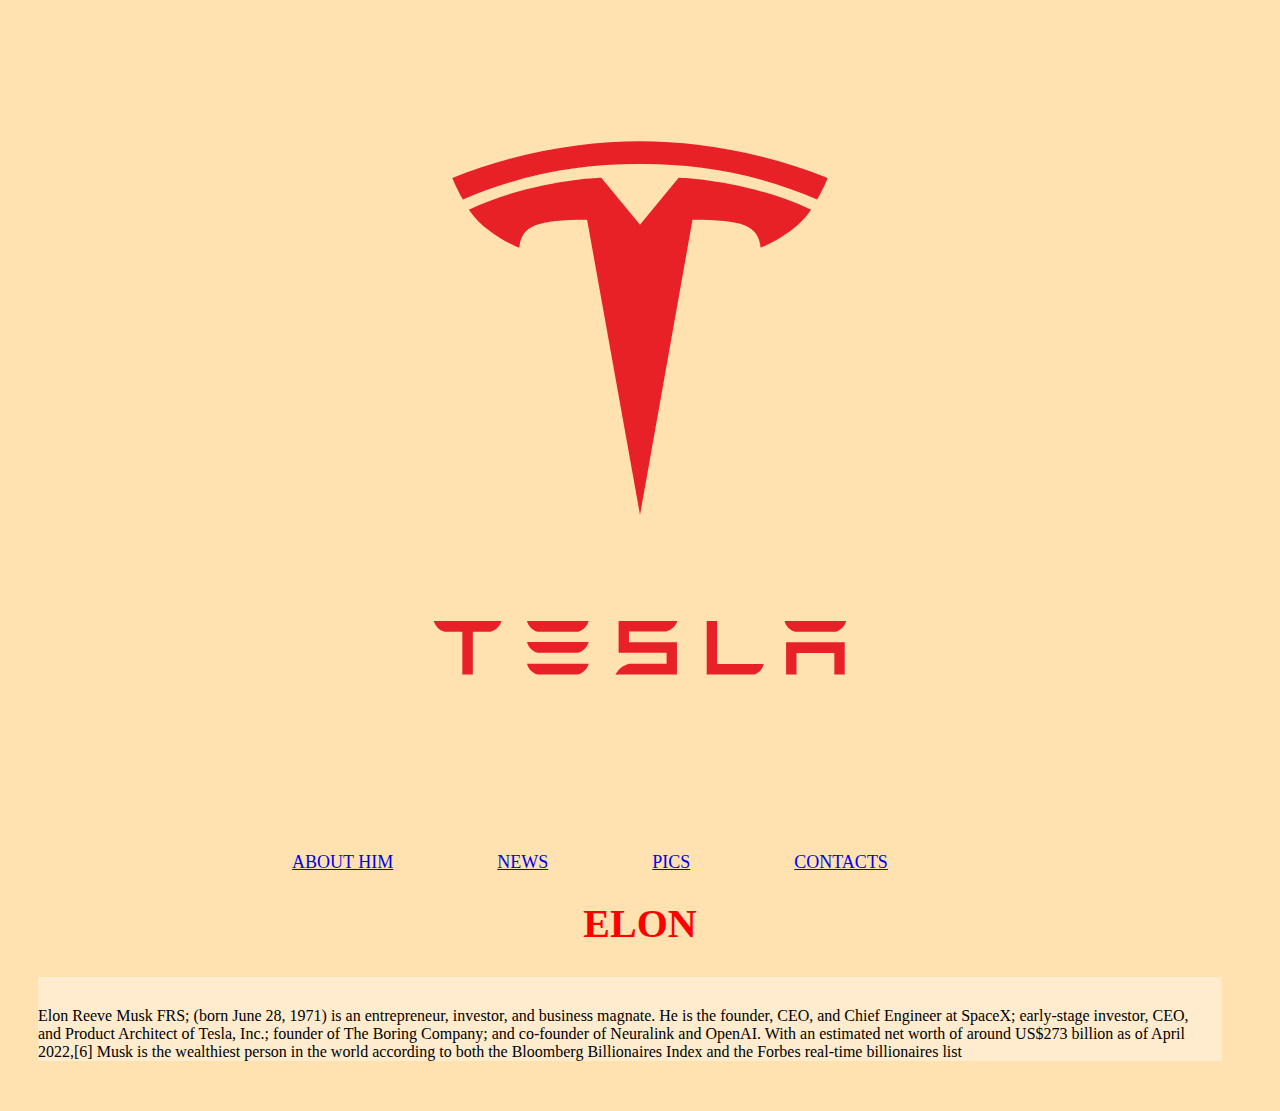
<file: index.html>
<!DOCTYPE html>
<html lang="en">
<head>
    <meta charset="UTF-8">
    <meta http-equiv="X-UA-Compatible" content="IE=edge">
    <meta name="viewport" content="width=device-width, initial-scale=1.0">
    <link rel="stylesheet" href="css/style.css">
    <title>Random guy</title>
    <meta name="" content="This page is about some random guy... its testing page!">
</head>
<body>
    <header>
        <img src="img/Tesla,_Inc.-Logo.wine.svg" alt="01-Logo">
    </header>
    <nav>

        <ul>
            <li> <a href="about.html">ABOUT HIM</a></li>
            <li> <a href="news.html">NEWS</a> </li>
            <li> <a href="pictures.html">PICS</a></li>
            <li> <a href="#">CONTACTS</a></li>
        </ul>
    </nav>
    <main>
        <section></section>
        <section></section>
        <section></section>
    </main>
    <footer>
        <nav></nav>
    </footer>
    <h1>ELON</h1>
    <div> Elon Reeve Musk FRS; (born June 28, 1971) is an entrepreneur, investor, and business magnate. He is the founder, CEO, and Chief Engineer at SpaceX; early-stage investor, CEO, and Product Architect of Tesla, Inc.; founder of The Boring Company; and co-founder of Neuralink and OpenAI. With an estimated net worth of around US$273 billion as of April 2022,[6] Musk is the wealthiest person in the world according to both the Bloomberg Billionaires Index and the Forbes real-time billionaires list</div>
</body>
</html>
</file>
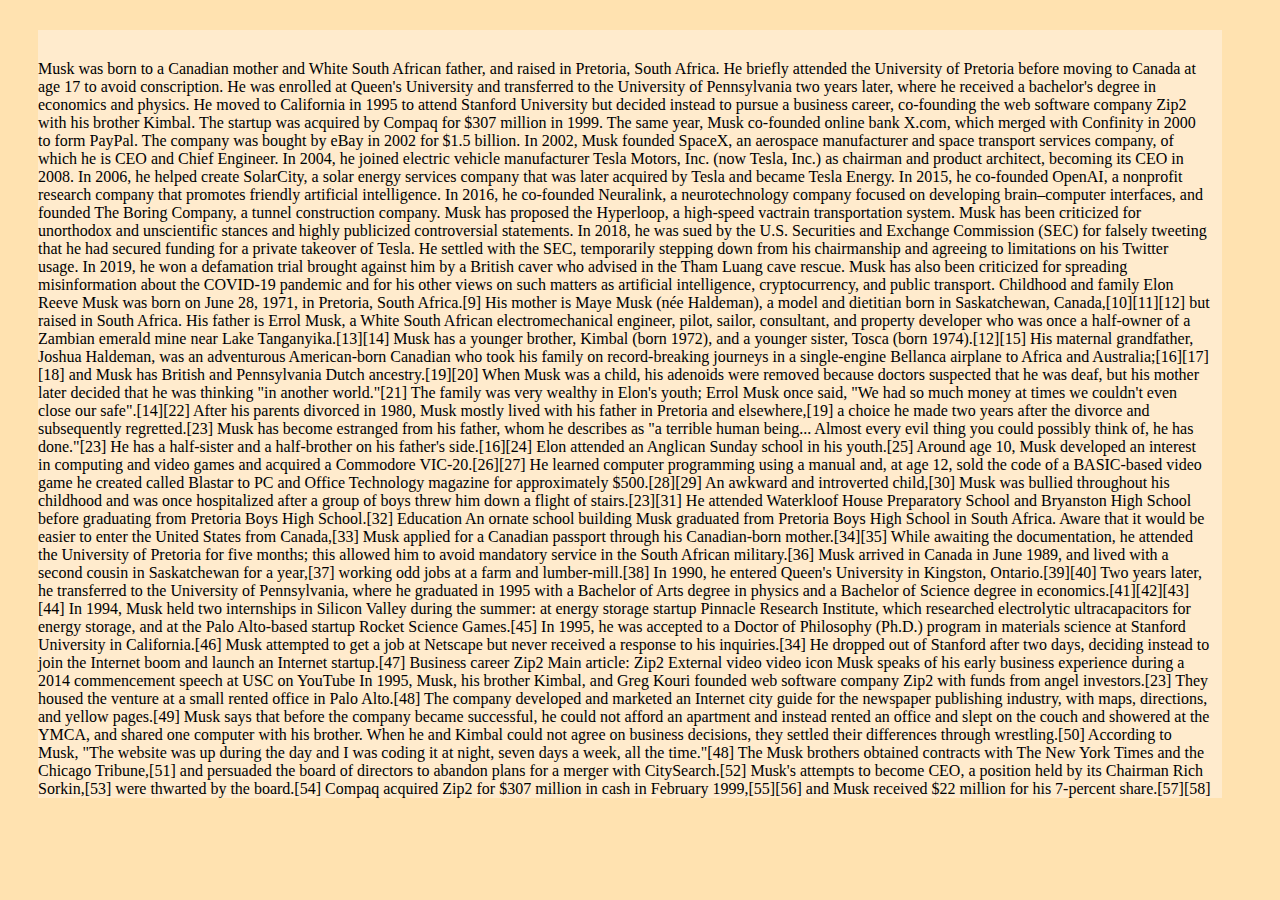
<file: about.html>
<!DOCTYPE html>
<html lang="en">
<head>
    <meta charset="UTF-8">
    <meta http-equiv="X-UA-Compatible" content="IE=edge">
    <meta name="viewport" content="width=device-width, initial-scale=1.0">
    <link rel="stylesheet" href="css/style.css">
    <title>Story</title>

</head>
<body>
    <div>Musk was born to a Canadian mother and White South African father, and raised in Pretoria, South Africa. He briefly attended the University of Pretoria before moving to Canada at age 17 to avoid conscription. He was enrolled at Queen's University and transferred to the University of Pennsylvania two years later, where he received a bachelor's degree in economics and physics. He moved to California in 1995 to attend Stanford University but decided instead to pursue a business career, co-founding the web software company Zip2 with his brother Kimbal. The startup was acquired by Compaq for $307 million in 1999. The same year, Musk co-founded online bank X.com, which merged with Confinity in 2000 to form PayPal. The company was bought by eBay in 2002 for $1.5 billion.

        In 2002, Musk founded SpaceX, an aerospace manufacturer and space transport services company, of which he is CEO and Chief Engineer. In 2004, he joined electric vehicle manufacturer Tesla Motors, Inc. (now Tesla, Inc.) as chairman and product architect, becoming its CEO in 2008. In 2006, he helped create SolarCity, a solar energy services company that was later acquired by Tesla and became Tesla Energy. In 2015, he co-founded OpenAI, a nonprofit research company that promotes friendly artificial intelligence. In 2016, he co-founded Neuralink, a neurotechnology company focused on developing brain–computer interfaces, and founded The Boring Company, a tunnel construction company. Musk has proposed the Hyperloop, a high-speed vactrain transportation system.
        
        Musk has been criticized for unorthodox and unscientific stances and highly publicized controversial statements. In 2018, he was sued by the U.S. Securities and Exchange Commission (SEC) for falsely tweeting that he had secured funding for a private takeover of Tesla. He settled with the SEC, temporarily stepping down from his chairmanship and agreeing to limitations on his Twitter usage. In 2019, he won a defamation trial brought against him by a British caver who advised in the Tham Luang cave rescue. Musk has also been criticized for spreading misinformation about the COVID-19 pandemic and for his other views on such matters as artificial intelligence, cryptocurrency, and public transport. Childhood and family
        Elon Reeve Musk was born on June 28, 1971, in Pretoria, South Africa.[9] His mother is Maye Musk (née Haldeman), a model and dietitian born in Saskatchewan, Canada,[10][11][12] but raised in South Africa. His father is Errol Musk, a White South African electromechanical engineer, pilot, sailor, consultant, and property developer who was once a half-owner of a Zambian emerald mine near Lake Tanganyika.[13][14] Musk has a younger brother, Kimbal (born 1972), and a younger sister, Tosca (born 1974).[12][15] His maternal grandfather, Joshua Haldeman, was an adventurous American-born Canadian who took his family on record-breaking journeys in a single-engine Bellanca airplane to Africa and Australia;[16][17][18] and Musk has British and Pennsylvania Dutch ancestry.[19][20] When Musk was a child, his adenoids were removed because doctors suspected that he was deaf, but his mother later decided that he was thinking "in another world."[21] The family was very wealthy in Elon's youth; Errol Musk once said, "We had so much money at times we couldn't even close our safe".[14][22] After his parents divorced in 1980, Musk mostly lived with his father in Pretoria and elsewhere,[19] a choice he made two years after the divorce and subsequently regretted.[23] Musk has become estranged from his father, whom he describes as "a terrible human being... Almost every evil thing you could possibly think of, he has done."[23] He has a half-sister and a half-brother on his father's side.[16][24] Elon attended an Anglican Sunday school in his youth.[25]
        
        Around age 10, Musk developed an interest in computing and video games and acquired a Commodore VIC-20.[26][27] He learned computer programming using a manual and, at age 12, sold the code of a BASIC-based video game he created called Blastar to PC and Office Technology magazine for approximately $500.[28][29] An awkward and introverted child,[30] Musk was bullied throughout his childhood and was once hospitalized after a group of boys threw him down a flight of stairs.[23][31] He attended Waterkloof House Preparatory School and Bryanston High School before graduating from Pretoria Boys High School.[32]
        
        Education
        An ornate school building
        Musk graduated from Pretoria Boys High School in South Africa.
        Aware that it would be easier to enter the United States from Canada,[33] Musk applied for a Canadian passport through his Canadian-born mother.[34][35] While awaiting the documentation, he attended the University of Pretoria for five months; this allowed him to avoid mandatory service in the South African military.[36] Musk arrived in Canada in June 1989, and lived with a second cousin in Saskatchewan for a year,[37] working odd jobs at a farm and lumber-mill.[38] In 1990, he entered Queen's University in Kingston, Ontario.[39][40] Two years later, he transferred to the University of Pennsylvania, where he graduated in 1995 with a Bachelor of Arts degree in physics and a Bachelor of Science degree in economics.[41][42][43][44]
        
        In 1994, Musk held two internships in Silicon Valley during the summer: at energy storage startup Pinnacle Research Institute, which researched electrolytic ultracapacitors for energy storage, and at the Palo Alto-based startup Rocket Science Games.[45] In 1995, he was accepted to a Doctor of Philosophy (Ph.D.) program in materials science at Stanford University in California.[46] Musk attempted to get a job at Netscape but never received a response to his inquiries.[34] He dropped out of Stanford after two days, deciding instead to join the Internet boom and launch an Internet startup.[47]
        
        Business career
        Zip2
        Main article: Zip2
        External video
        video icon Musk speaks of his early business experience during a 2014 commencement speech at USC on YouTube
        In 1995, Musk, his brother Kimbal, and Greg Kouri founded web software company Zip2 with funds from angel investors.[23] They housed the venture at a small rented office in Palo Alto.[48] The company developed and marketed an Internet city guide for the newspaper publishing industry, with maps, directions, and yellow pages.[49] Musk says that before the company became successful, he could not afford an apartment and instead rented an office and slept on the couch and showered at the YMCA, and shared one computer with his brother. When he and Kimbal could not agree on business decisions, they settled their differences through wrestling.[50] According to Musk, "The website was up during the day and I was coding it at night, seven days a week, all the time."[48] The Musk brothers obtained contracts with The New York Times and the Chicago Tribune,[51] and persuaded the board of directors to abandon plans for a merger with CitySearch.[52] Musk's attempts to become CEO, a position held by its Chairman Rich Sorkin,[53] were thwarted by the board.[54] Compaq acquired Zip2 for $307 million in cash in February 1999,[55][56] and Musk received $22 million for his 7-percent share.[57][58]</div>
    
</body>
</html>
</file>
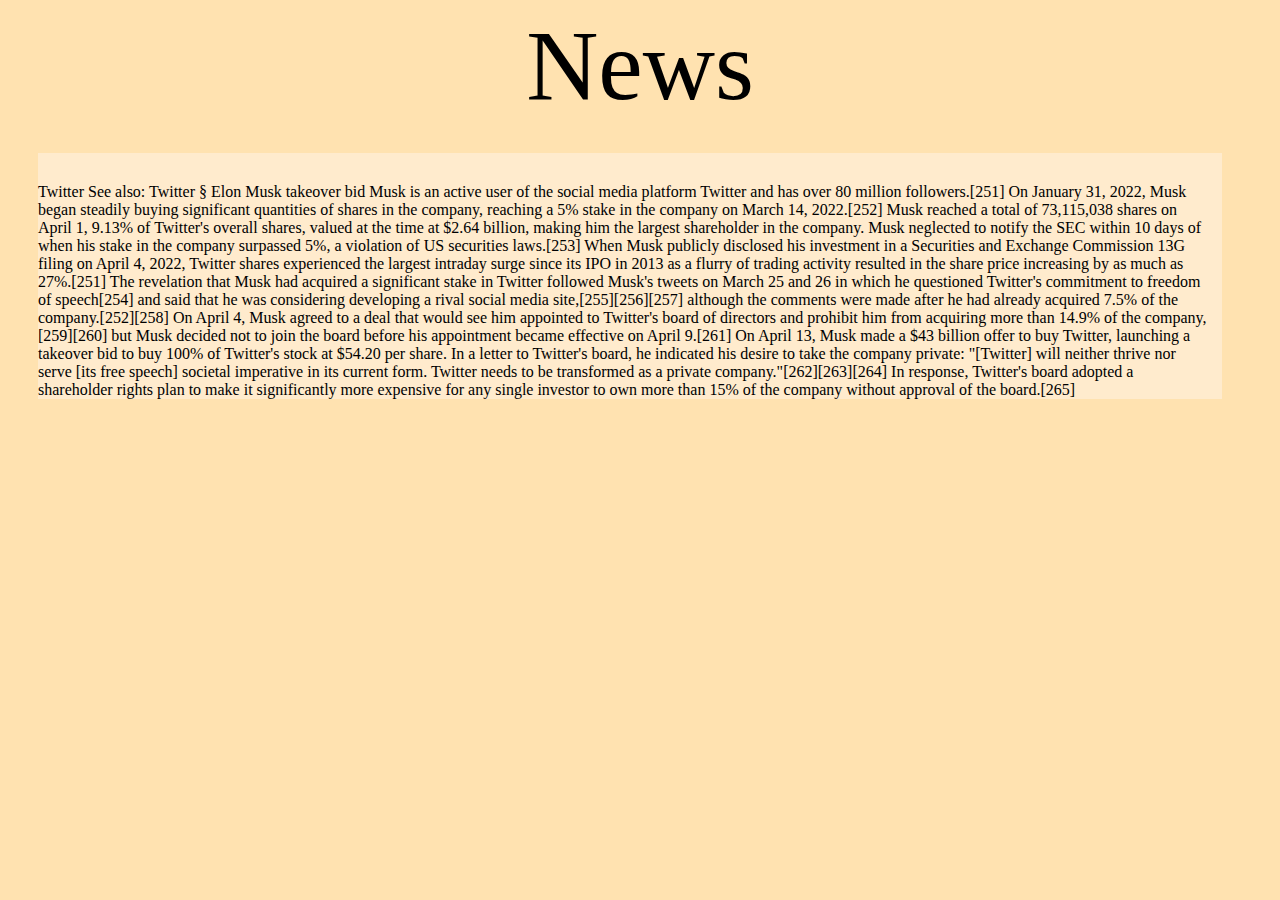
<file: news.html>
<!DOCTYPE html>
<html lang="en">
<head>
    <meta charset="UTF-8">
    <meta http-equiv="X-UA-Compatible" content="IE=edge">
    <meta name="viewport" content="width=device-width, initial-scale=1.0">
    
    <link rel="stylesheet" href="css/style.css"><title>Hot News</title>
</head>
<body>
    <header>News</header>
    
    <div>Twitter
        See also: Twitter § Elon Musk takeover bid
        Musk is an active user of the social media platform Twitter and has over 80 million followers.[251] On January 31, 2022, Musk began steadily buying significant quantities of shares in the company, reaching a 5% stake in the company on March 14, 2022.[252] Musk reached a total of 73,115,038 shares on April 1, 9.13% of Twitter's overall shares, valued at the time at $2.64 billion, making him the largest shareholder in the company. Musk neglected to notify the SEC within 10 days of when his stake in the company surpassed 5%, a violation of US securities laws.[253] When Musk publicly disclosed his investment in a Securities and Exchange Commission 13G filing on April 4, 2022, Twitter shares experienced the largest intraday surge since its IPO in 2013 as a flurry of trading activity resulted in the share price increasing by as much as 27%.[251] The revelation that Musk had acquired a significant stake in Twitter followed Musk's tweets on March 25 and 26 in which he questioned Twitter's commitment to freedom of speech[254] and said that he was considering developing a rival social media site,[255][256][257] although the comments were made after he had already acquired 7.5% of the company.[252][258]
        
        On April 4, Musk agreed to a deal that would see him appointed to Twitter's board of directors and prohibit him from acquiring more than 14.9% of the company,[259][260] but Musk decided not to join the board before his appointment became effective on April 9.[261] On April 13, Musk made a $43 billion offer to buy Twitter, launching a takeover bid to buy 100% of Twitter's stock at $54.20 per share. In a letter to Twitter's board, he indicated his desire to take the company private: "[Twitter] will neither thrive nor serve [its free speech] societal imperative in its current form. Twitter needs to be transformed as a private company."[262][263][264] In response, Twitter's board adopted a shareholder rights plan to make it significantly more expensive for any single investor to own more than 15% of the company without approval of the board.[265]</div>
    
</body>
</html>
</file>
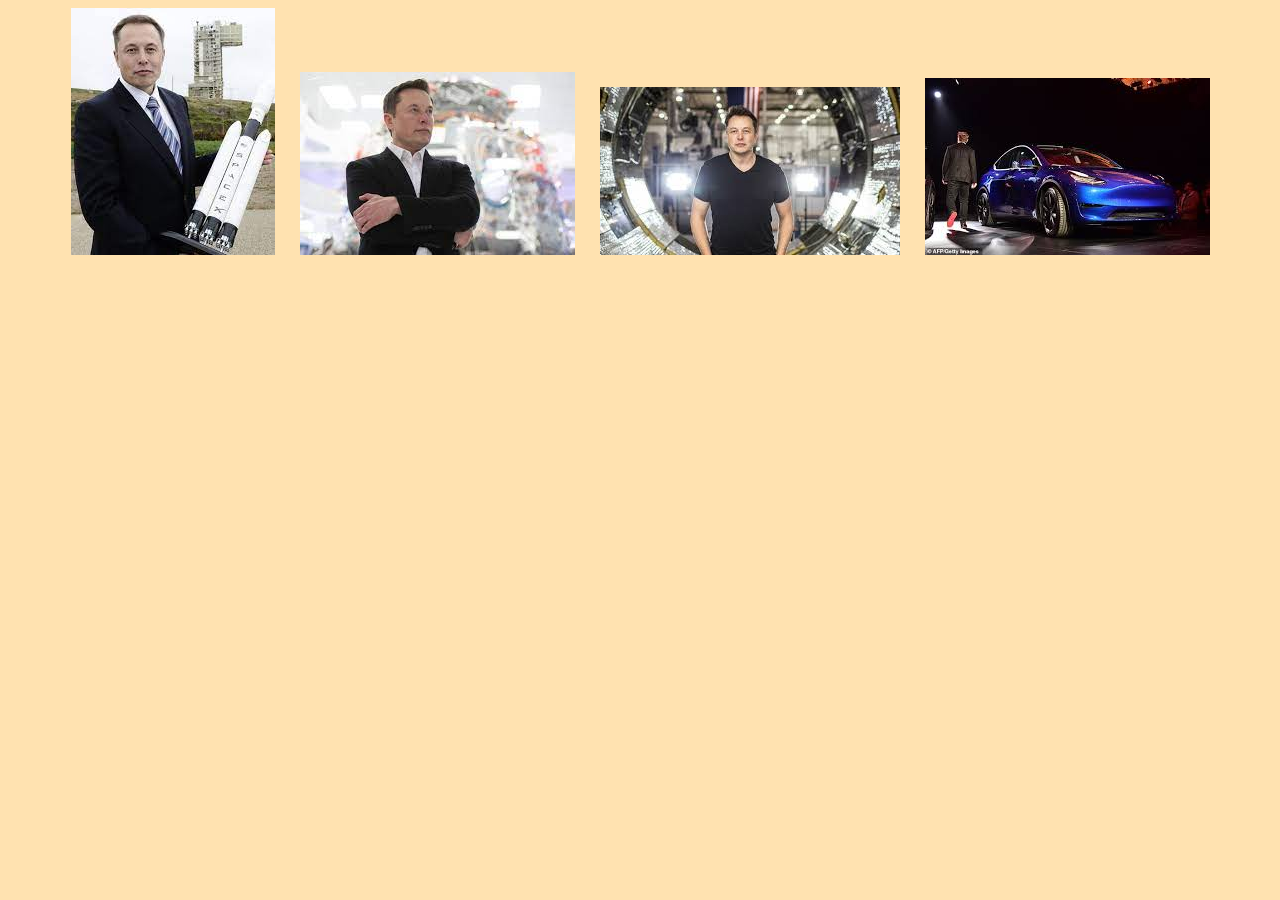
<file: pictures.html>
<!DOCTYPE html>
<html lang="en">
<head>
    <meta charset="UTF-8">
    <meta http-equiv="X-UA-Compatible" content="IE=edge">
    <meta name="viewport" content="width=device-width, initial-scale=1.0">
    <link rel="stylesheet" href="css/style1.css">
    <title>Some Pictures</title>
</head>
<header>
    <img src="img/download (1).jfif" alt="Pic1">
    <img src="img/download.jfif" alt="Pic2">
    <img src="img/images (1).jfif" alt="Pic3">
    <img src="img/images.jfif" alt="Pic4">
</header>
<body>
    
</body>
</html>
</file>
<file: css/style.css>
body {
    background-color: #ffe2b0;
}

header {
    text-align: center;
    margin-bottom: 20px;
}

h1 {
    font-size: 40px;
    text-align: center;
    color: red;
}

ul {
    list-style-type: none;
    text-align: center;
    padding: 0px;
    color: red;
}

li {
    display: inline;
    margin-right: 100px;
}

a {
    font-size: 18px;
}

div {
    padding-top: 30px;
    background-color:blanchedalmond; 
    margin: 30px 50px 50px 30px;
    padding: 30px 10px 0px 0px;
    border: none
}

nav {
    margin-bottom: 20px;
}

header {
font-size: 100px;
}
</file>
<file: css/style1.css>
body {
    background-color: #ffe2b0;
}

header {
    text-align: center;
    margin-bottom: 20px;
}

h1 {
    font-size: 15px;
}

ul {
    list-style-type: none;
    text-align: center;
    padding: 0px;
}

li {
    display: inline;
    margin-right: 100px;
}

a {
    font-size: 18px;
}

div {
    padding-top: 30px;
    background-color:blanchedalmond; 
    margin: 30px 50px 50px 0px;
    padding: 30px 10px 0px 0px;
    border: solid black 3px;
}

nav {
    margin-bottom: 20px;
}

header {
font-size: 100px;
}
</file>
